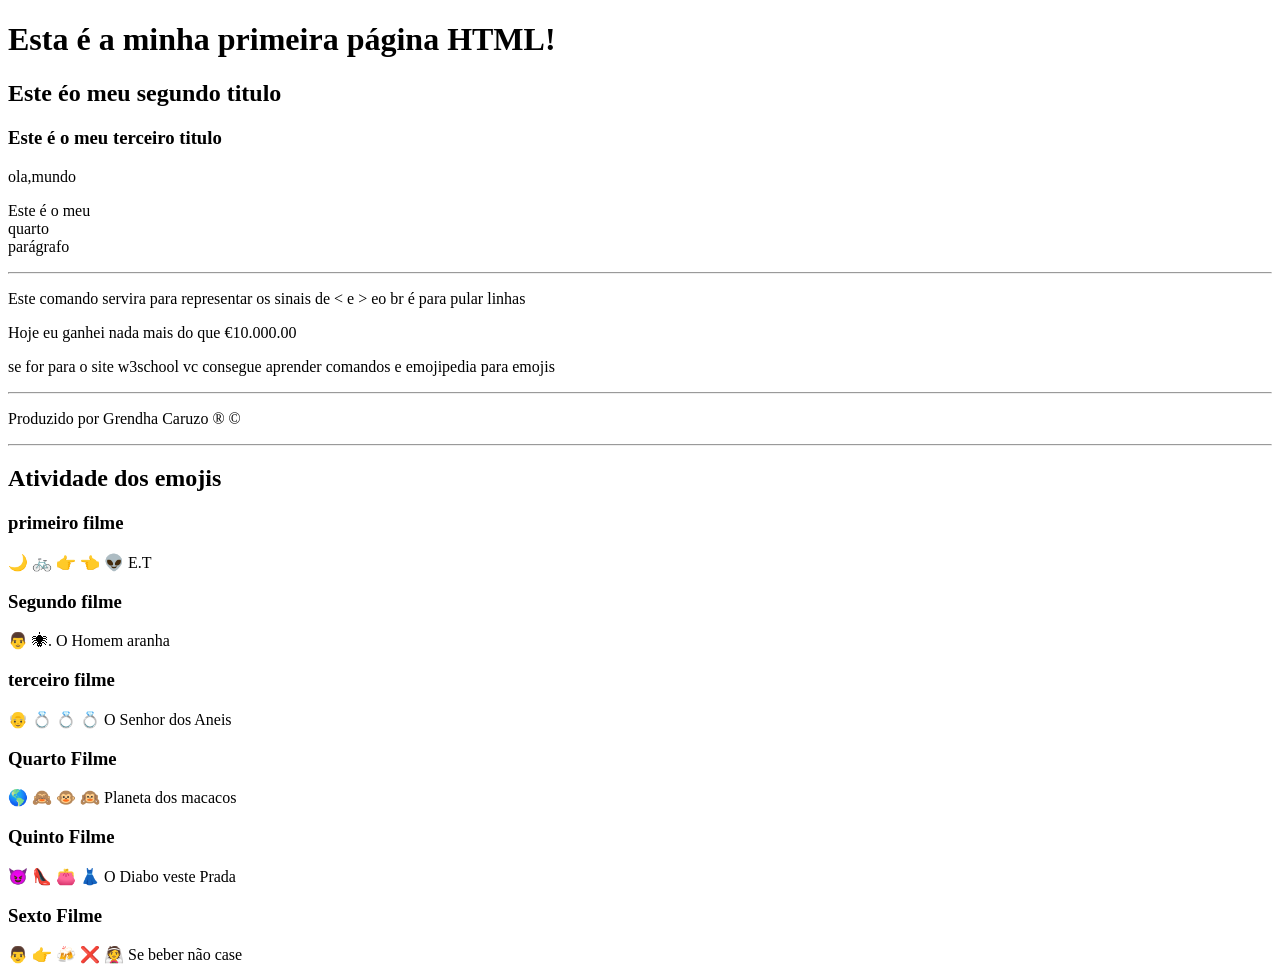
<file: Aula-01/index.html>
<!DOCTYPE html>
<html lang="pt-br">
<head>
    <meta charset="UTF-8">
    <meta name="viewport" content="width=device-width, initial-scale=1.0">
    <title>Aula-01</title>
</head>
<body>
    <h1>Esta é a minha primeira página HTML!</h1>
    <h2>Este éo meu segundo titulo </h2>
    <h3>Este é o meu terceiro titulo</h3>
    <p>ola,mundo</p>
    <p>Este é o meu
        <br>
         quarto
         <br>
          parágrafo</p>

          <hr>

          <p>Este comando servira para representar os sinais de &lt; e &gt; eo br é para pular linhas</p>
          <p> Hoje eu ganhei nada mais do que &euro;10.000.00 </p>
          <p>se for para o site w3school vc consegue aprender comandos e emojipedia para emojis</p>
          <hr>
          <p>Produzido por Grendha Caruzo &reg; &copy;</p>


          <hr>


          <h2>Atividade dos emojis</h2>
          <h3>primeiro filme</h3>
          <p> &#x1F319 &#x1F6B2 &#x1F449 &#x1F448 &#x1F47D E.T </p>
          <h3>Segundo filme</H3>
            <p>&#x1F468  &#x1F577. O Homem aranha</p>
            <h3>terceiro filme</h3>
            <p> &#x1F474  &#x1F48D &#x1F48D &#x1F48D O Senhor dos Aneis</p>
            <h3>Quarto Filme</h3>
            <p> &#x1F30E &#x1F648 &#x1F435 &#x1F649 Planeta dos macacos </p>
            <h3>Quinto Filme</h3>
            <p> &#x1F608 &#x1F460 &#x1F45B &#x1F457 O Diabo veste Prada</p>
            <h3>Sexto Filme</h3>
            <p> &#x1F468 &#x1F449 &#x1F37B &#x274C &#x1F470  Se beber não case </p>


            

      

          
</body>
</html>
</file>
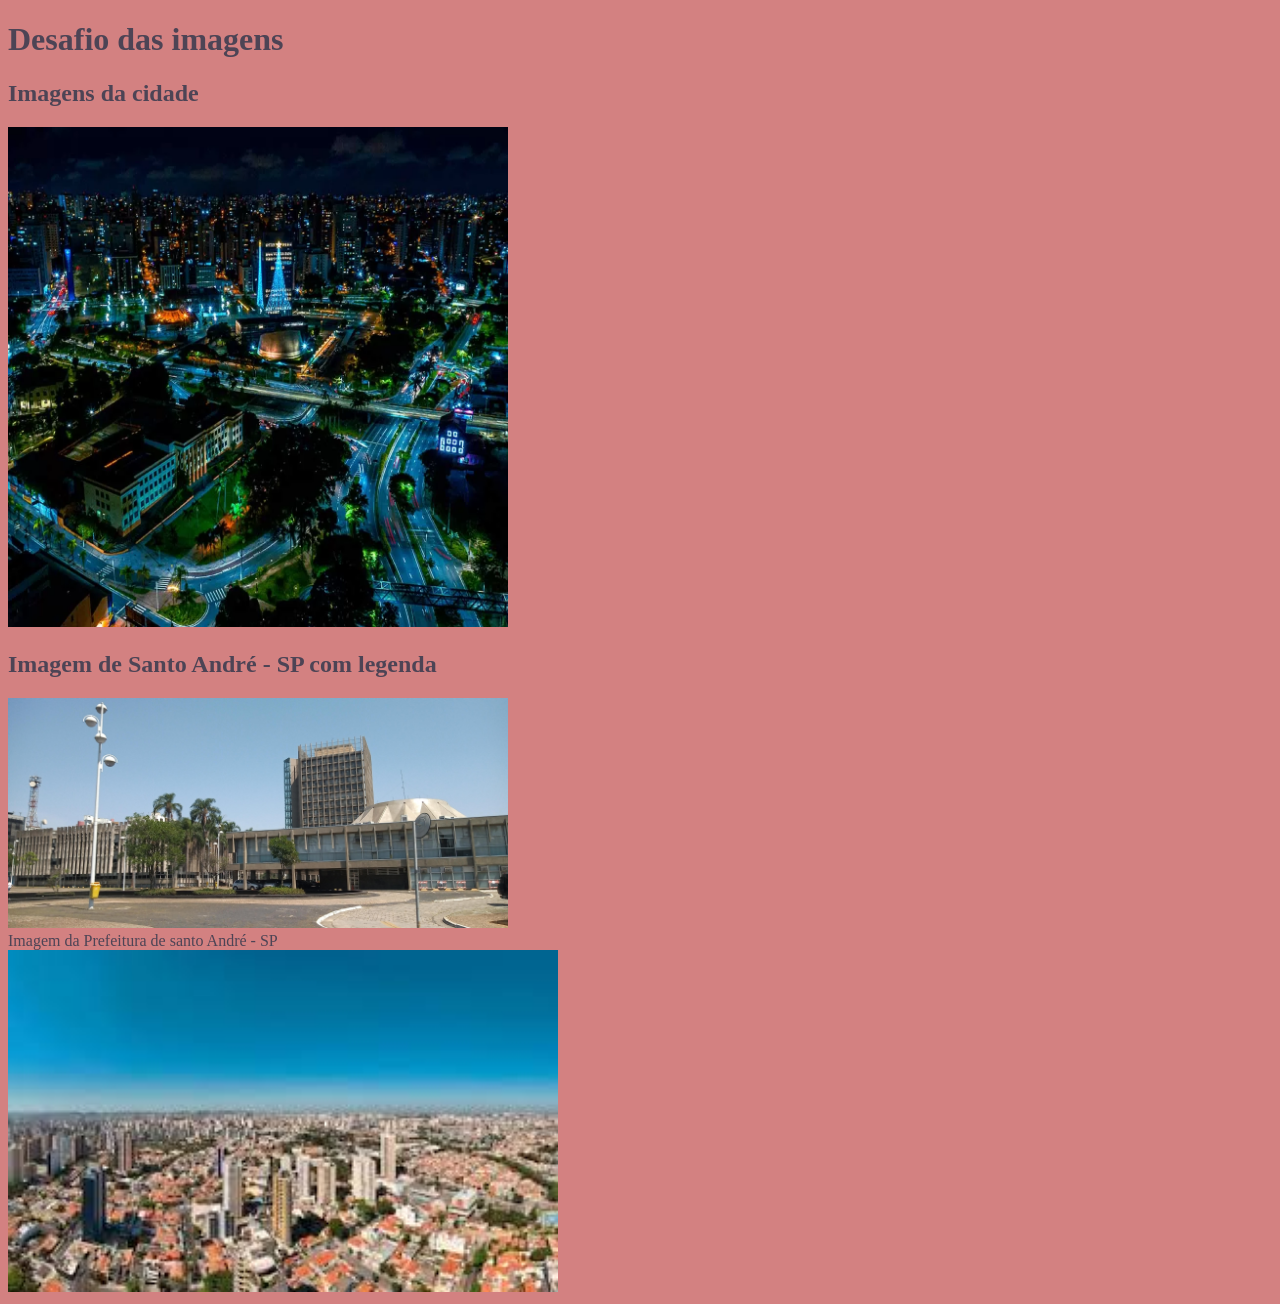
<file: Aula-02/index.html>
<!DOCTYPE html>
<html lang="pt-br">
<head>
    <meta charset="UTF-8">
    <meta name="viewport" content="width=device-width, initial-scale=1.0">
    <title>Aula 02</title>
    <link rel="shortcut icon" href = "favicon-32x32.png" type = "image/x-icon">
    <link rel="stylesheet" href="style.css">
</head>
<body>
    <h1>Desafio das imagens</h1>
    <h2>Imagens da cidade</h2>
    <img src="Santo andre -512x512.png" alt=" Imagem da cidade de Santo André" width="500">
    <h2>Imagem de Santo André - SP com legenda </h2>
        <picture>
    
            <img src="Paço_Municipal_de_Santo_André_-_vista_para_os_três_prédios_-_2.jpg" alt="Imagem da Prefeitura de Santo andré" width="500">
            <figcaption> Imagem da Prefeitura de santo André - SP  </figcaption>
        </picture>
        <picture>
            <source srcset="Sa_p.jpeg" media=" (min-width:1000px)">
            <img src="Sa_g.jpeg" alt="santo andré" width="550px">
        </picture>
</body>
</html>
</file>
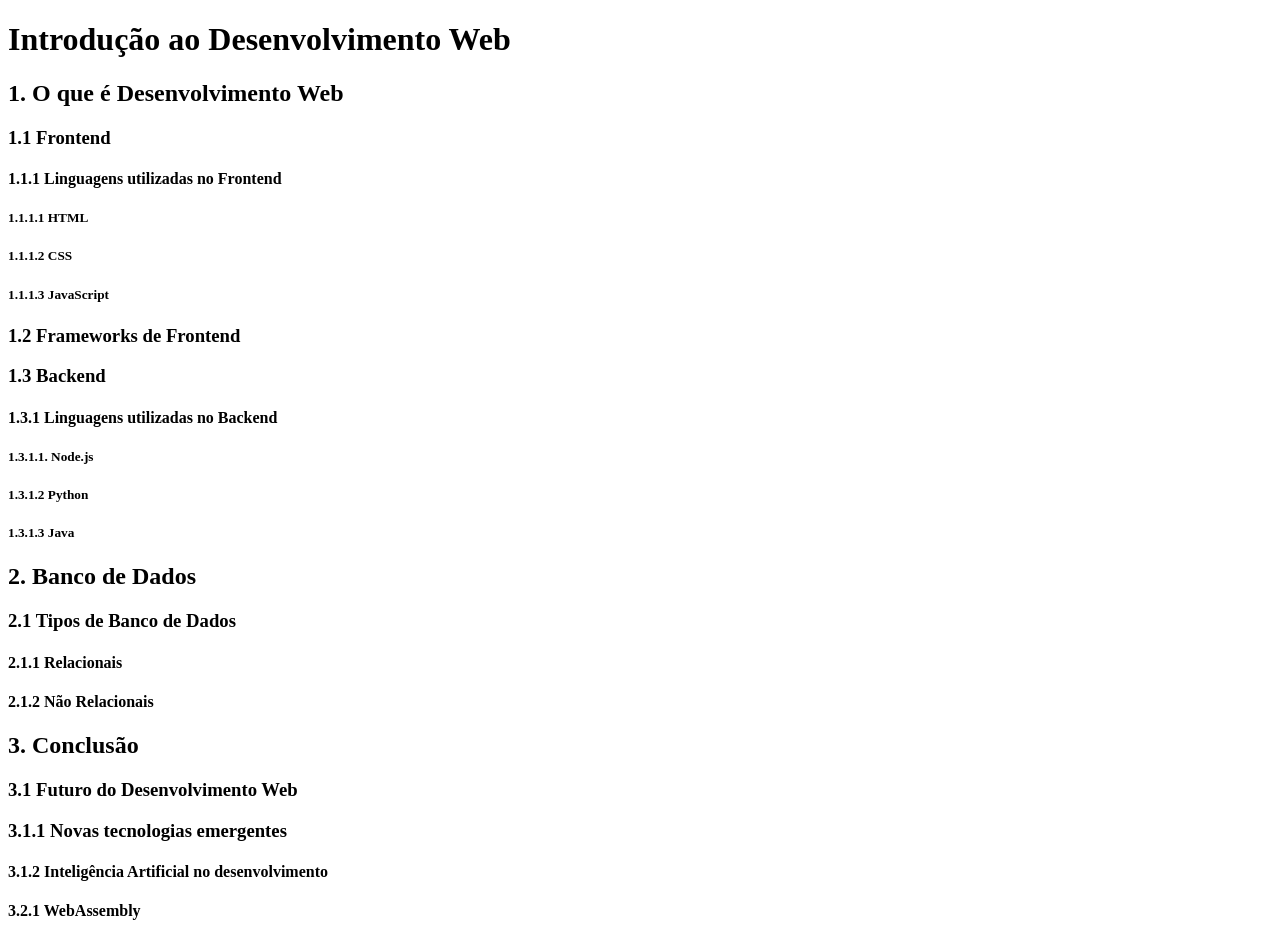
<file: Aula-03/index.html>
<!DOCTYPE html>
<html lang="pt.br">
<head>
    <meta charset="UTF-8">
    <meta name="viewport" content="width=device-width, initial-scale=1.0">
    <title>Aula-03</title>
</head>
<body>
    <h1>Introdução ao Desenvolvimento Web</h1>
    <h2>1. O que é Desenvolvimento Web</h2>
    <h3>1.1 Frontend</h3>
    <h4>1.1.1  Linguagens utilizadas no Frontend</h4>
    <h5>1.1.1.1  HTML</h5>
    <h5>1.1.1.2  CSS</h5>
    <h5>1.1.1.3  JavaScript</h5>
    <h3>1.2  Frameworks de Frontend</h3>
    <h3>1.3  Backend</h3>
    <h4>1.3.1 Linguagens utilizadas no Backend</h4>
    <h5>1.3.1.1. Node.js</h5>
    <h5>1.3.1.2 Python</h5>
    <h5>1.3.1.3 Java</h5>
    <h2>2. Banco de Dados</h2>
    <h3>2.1 Tipos de Banco de Dados</h3>
    <h4>2.1.1 Relacionais</h4>
    <h4>2.1.2 Não Relacionais</h4>
    <h2>3. Conclusão</h2>
    <h3>3.1 Futuro do Desenvolvimento Web</h3>
    <h3>3.1.1 Novas tecnologias emergentes</h3>
    <h4>3.1.2 Inteligência Artificial no desenvolvimento</h4>
    <h4>3.2.1 WebAssembly</h4>











    
</body>
</html>
</file>
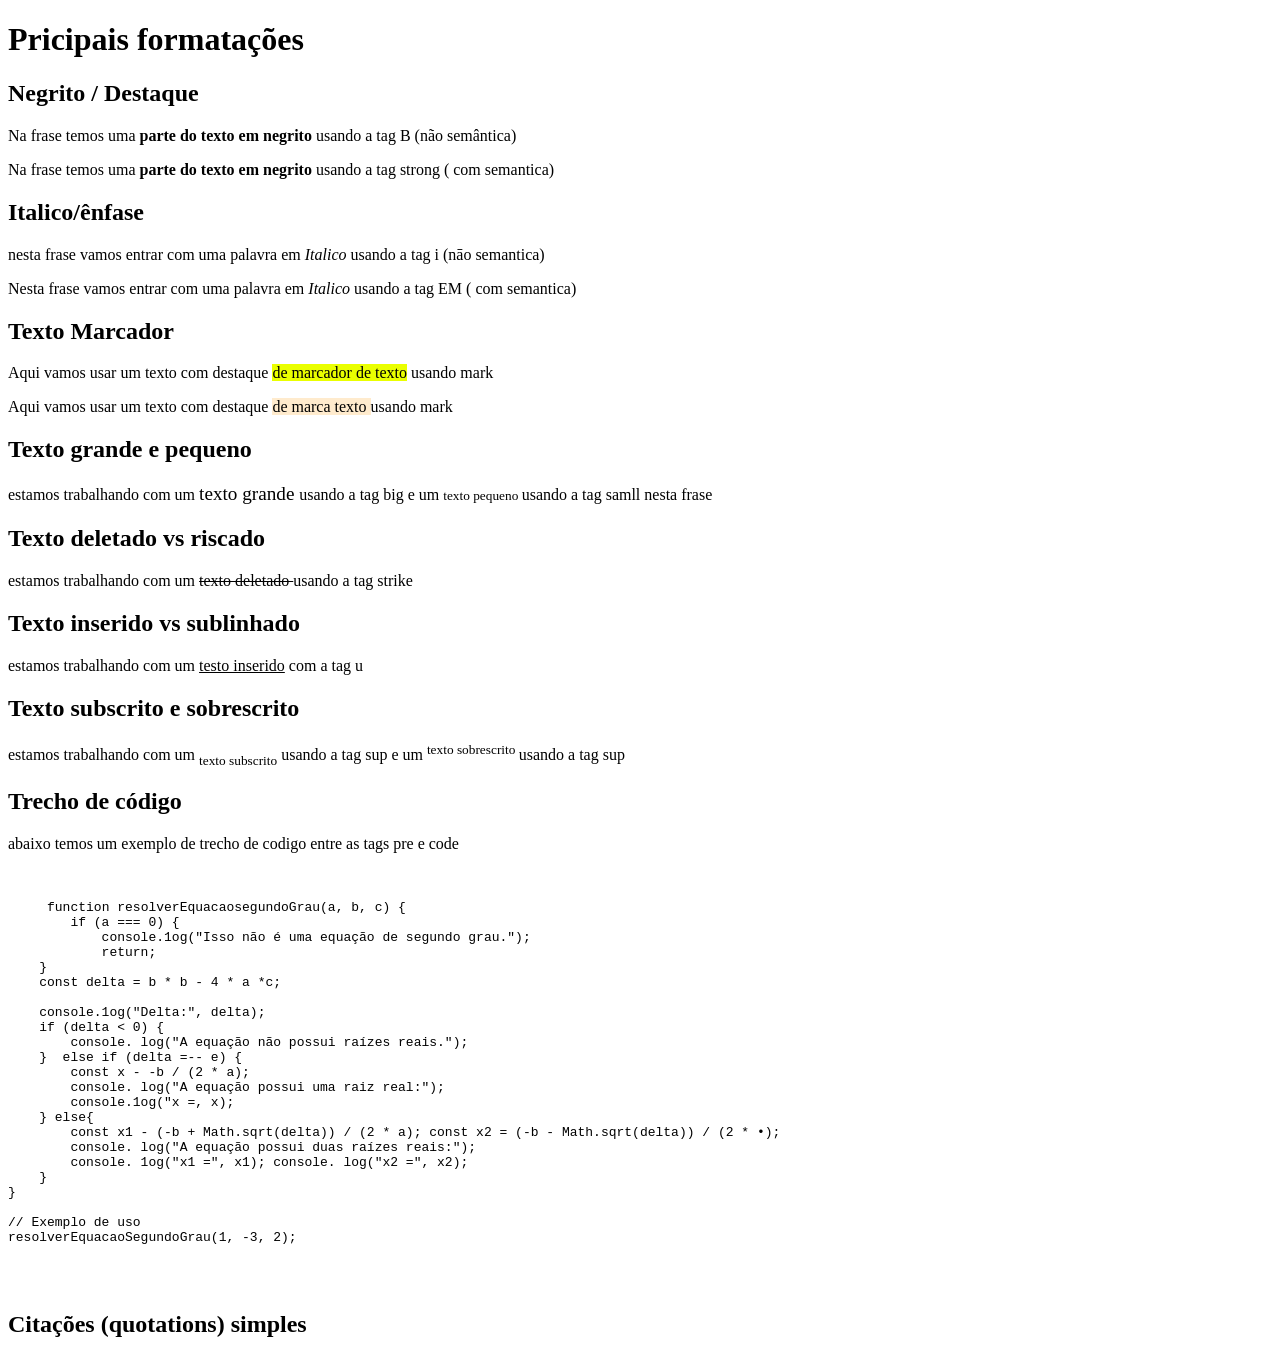
<file: Aula-04/index.html>
<!DOCTYPE html>
<html lang="pt-br">

<head>
    <meta charset="UTF-8">
    <meta name="viewport" content="width=device-width, initial-scale=1.0">
    <title>Aula-04</title>
</head>

<body>
    <h1>Pricipais formatações</h1>
    <h2> Negrito / Destaque</h2>
    <p>Na frase temos uma <b>parte do texto em negrito</b> usando a tag B (não semântica)</p>
    <p>Na frase temos uma <strong> parte do texto em negrito </strong> usando a tag strong ( com semantica) </p>
    <h2>Italico/ênfase</h2>
    <p>nesta frase vamos entrar com uma palavra em <i>Italico</i> usando a tag i (nāo semantica) </p>
    <p>Nesta frase vamos entrar com uma palavra em <em>Italico</em> usando a tag EM ( com semantica)</p>
    <h2>Texto Marcador</h2>
    <p>Aqui vamos usar um texto com destaque <mark style="background-color: rgb(234, 255, 0);">de marcador de
            texto</mark> usando mark </p>
    <p>Aqui vamos usar um texto com destaque <mark style="background-color: blanchedalmond;">de marca texto </mark>
        usando mark </p>
    <h2>Texto grande e pequeno</h2>
    <p>estamos trabalhando com um <big> texto grande </big> usando a tag big e um <small> texto pequeno </small>usando a
        tag samll nesta frase </p>
    <h2>Texto deletado vs riscado</h2>
    <p>estamos trabalhando com um <strike>texto deletado </strike> usando a tag strike </p>
    <h2>Texto inserido vs sublinhado</h2>
    <p> estamos trabalhando com um <u> testo inserido</u> com a tag u </p>
    <h2>Texto subscrito e sobrescrito</h2>
    <p> estamos trabalhando com um <sub> texto subscrito</sub> usando a tag sup e um <sup> texto sobrescrito </sup>
        usando a tag sup </p>
    <h2>Trecho de código</h2>
    <p> abaixo temos um exemplo de trecho de codigo entre as tags pre e code </p>
    <br>
    <pre>
    <code> function resolverEquacaosegundoGrau(a, b, c) {
        if (a === 0) {
            console.1og("Isso não é uma equação de segundo grau.");
            return;
    }
    const delta = b * b - 4 * a *c;

    console.1og("Delta:", delta);
    if (delta < 0) {
        console. log("A equação não possui raízes reais.");
    }  else if (delta =-- e) {
        const x - -b / (2 * a);
        console. log("A equação possui uma raiz real:");
        console.1og("x =, x);
    } else{  
        const x1 - (-b + Math.sqrt(delta)) / (2 * a); const x2 = (-b - Math.sqrt(delta)) / (2 * •);
        console. log("A equação possui duas raízes reais:");
        console. 1og("x1 =", x1); console. log("x2 =", x2);
    } 
}

// Exemplo de uso
resolverEquacaoSegundoGrau(1, -3, 2); </code>
    </pre>
    <br>
   <h2>Citações (quotations) simples</h2> 
      





</body>

</html>
</file>
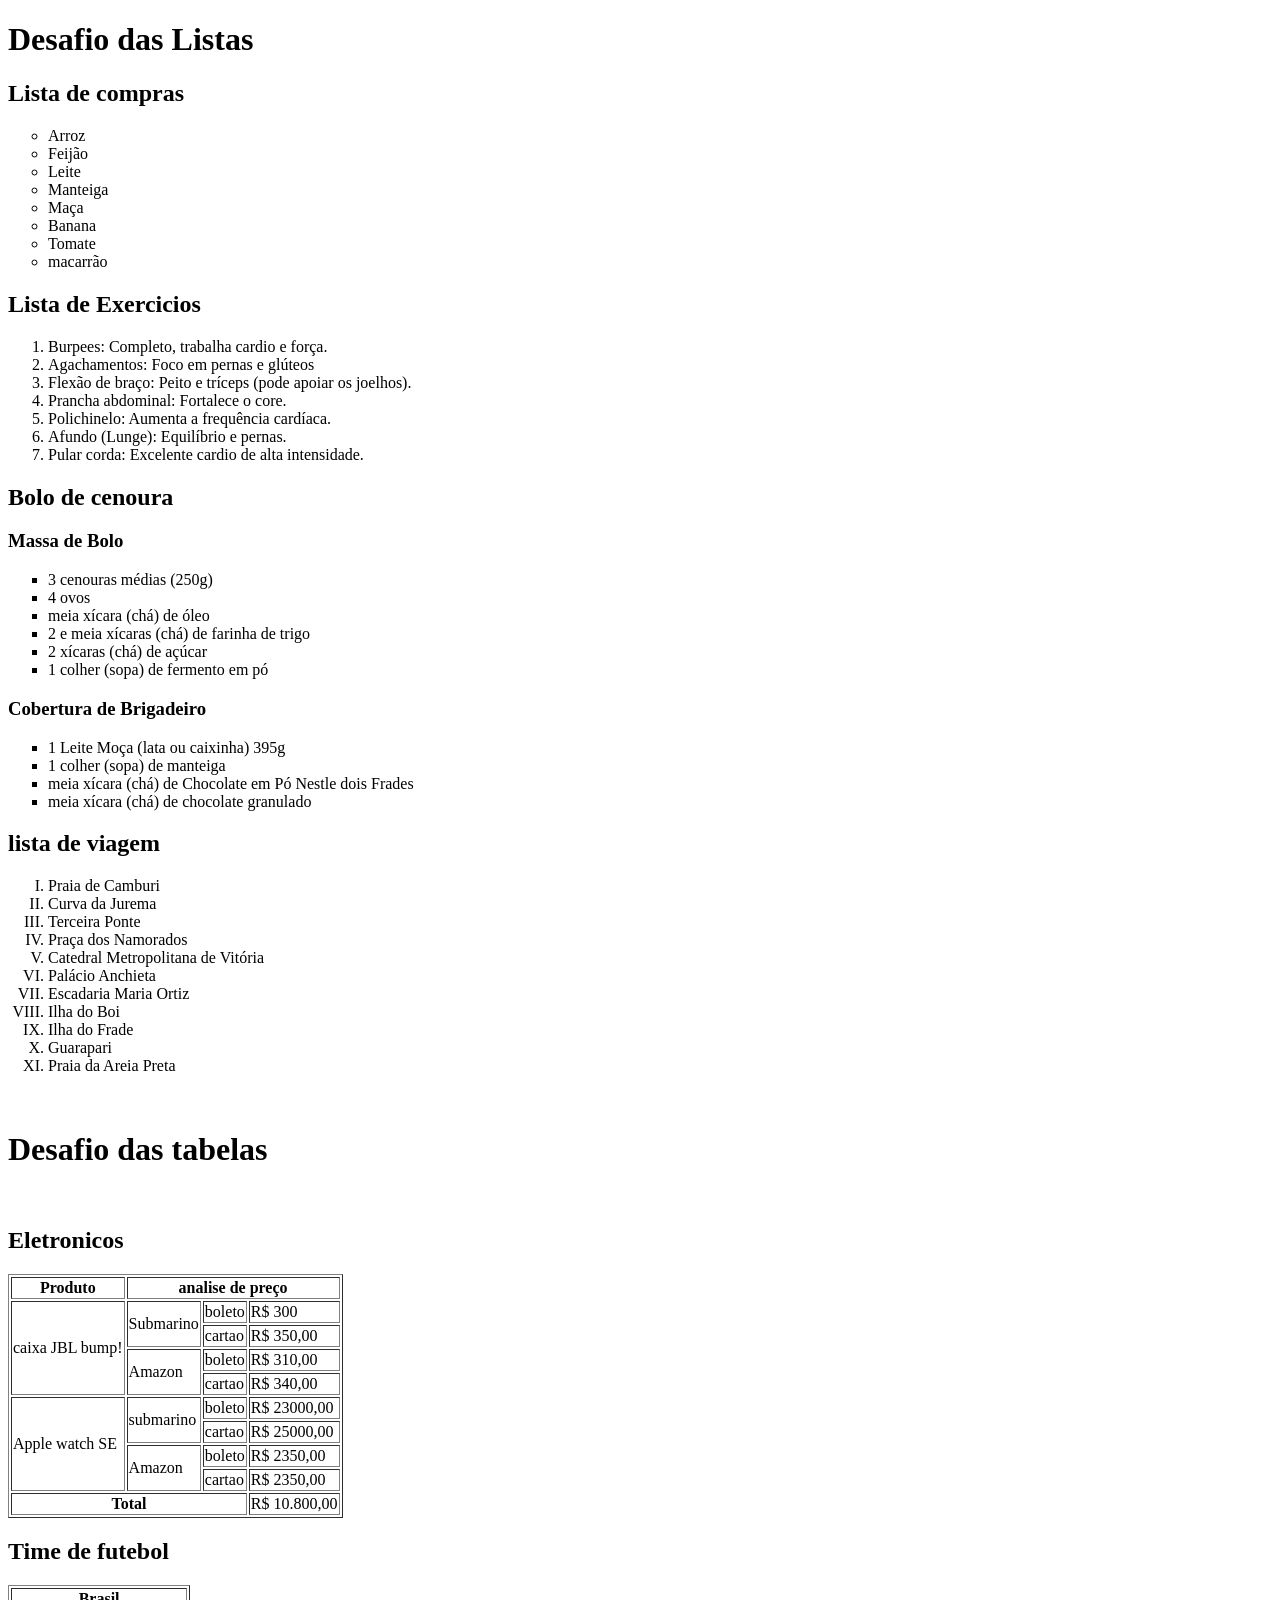
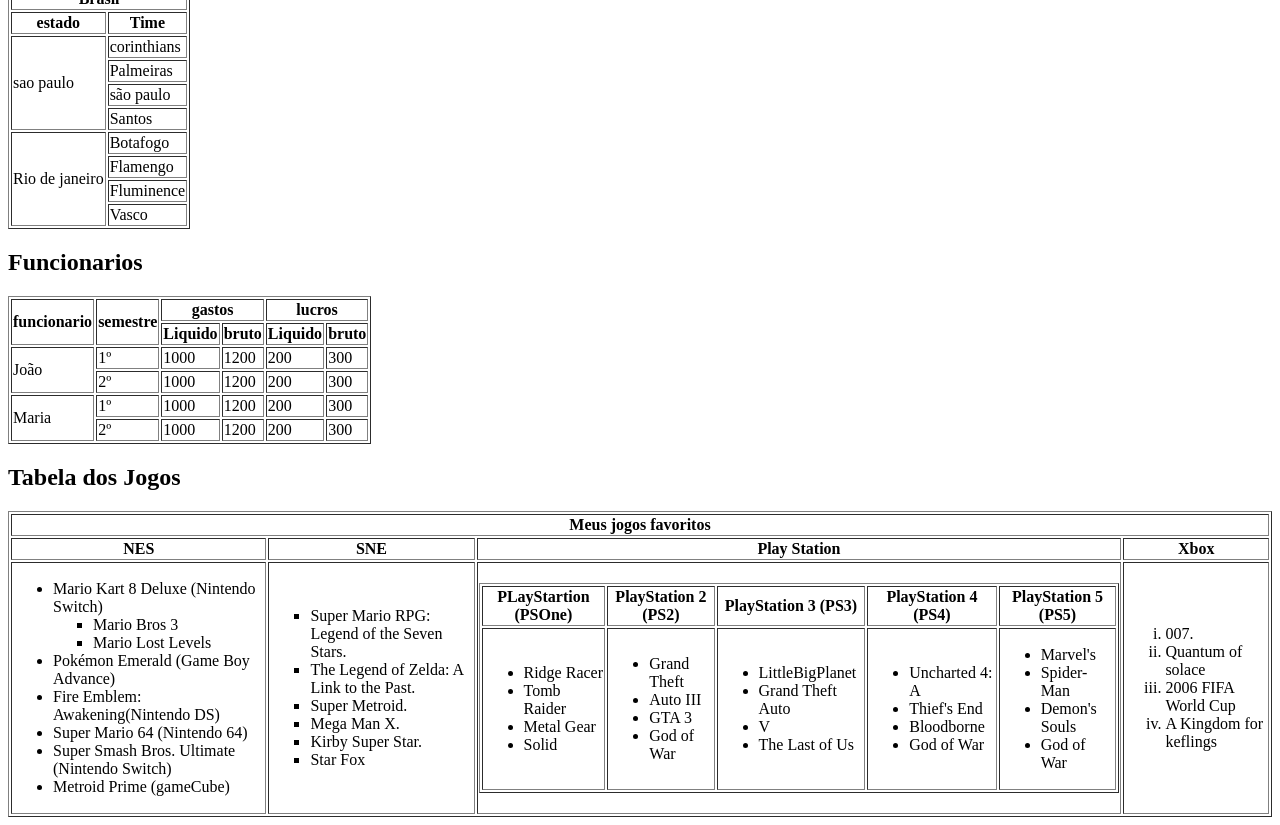
<file: Aula-05/index.html>
<!DOCTYPE html>
<html lang="pt.br">

<head>
    <meta charset="UTF-8">
    <meta name="viewport" content="width=device-width, initial-scale=1.0">
    <title>Document</title>
</head>

<body>
    <h1>Desafio das Listas</h1>

    <h2>Lista de compras</h2>

    <ul type="circle">
        <li>Arroz</li>
        <li>Feijão</li>
        <li>Leite</li>
        <li>Manteiga</li>
        <li>Maça</li>
        <li>Banana</li>
        <li>Tomate</li>
        <li>macarrão</li>
    </ul>

    <h2>Lista de Exercicios</h2>

    <ol type="1">
        <li> Burpees: Completo, trabalha cardio e força.</li>
        <li>Agachamentos: Foco em pernas e glúteos</li>
        <li>Flexão de braço: Peito e tríceps (pode apoiar os joelhos).</li>
        <li>Prancha abdominal: Fortalece o core.</li>
        <li>Polichinelo: Aumenta a frequência cardíaca.</li>
        <li>Afundo (Lunge): Equilíbrio e pernas.</li>
        <li>Pular corda: Excelente cardio de alta intensidade. </li>
    </ol>

    <h2>Bolo de cenoura</h2>
    <h3>Massa de Bolo</h3>
    <ul type="square">
        <li>3 cenouras médias (250g)</li>
        <li>4 ovos</li>
        <li>meia xícara (chá) de óleo</li>
        <li>2 e meia xícaras (chá) de farinha de trigo</li>
        <li>2 xícaras (chá) de açúcar</li>
        <li>1 colher (sopa) de fermento em pó</li>
    </ul>






    <h3>Cobertura de Brigadeiro</h3>
    <ul type="square">
        <li>1 Leite Moça (lata ou caixinha) 395g</li>
        <li>1 colher (sopa) de manteiga</li>
        <li>meia xícara (chá) de Chocolate em Pó Nestle dois Frades</li>
        <li>meia xícara (chá) de chocolate granulado</li>
    </ul>
    <h2> lista de viagem</h2>
    <ol type="I" start="I">
        <li>Praia de Camburi</li>
        <li>Curva da Jurema</li>
        <li>Terceira Ponte</li>
        <li>Praça dos Namorados</li>
        <li>Catedral Metropolitana de Vitória</li>
        <li>Palácio Anchieta</li>
        <li>Escadaria Maria Ortiz</li>
        <li>Ilha do Boi</li>
        <li>Ilha do Frade</li>
        <li>Guarapari</li>
        <li>Praia da Areia Preta</li>
    </ol>

    <br>







    <h1>Desafio das tabelas </h1>
    <br>
    <h2> Eletronicos</h2>
    <table border="1">
        <thead>
            <tr>
                <th>Produto</th>
                <th colspan="3">analise de preço</th>
            </tr>
        </thead>
        <tbody>
            <tr>
                <td rowspan="4"> caixa JBL bump!</td>
                <td rowspan="2">Submarino</td>
                <td>boleto</td>
                <td>R$ 300</td>
            </tr>
            <tr>
                <td> cartao </td>
                <td>R$ 350,00</td>
            </tr>
            <tr>
                <td rowspan="2"> Amazon</td>
                <td>boleto</td>
                <td>R$ 310,00</td>
            </tr>
            <tr>
                <td>cartao</td>
                <td>R$ 340,00</td>
            </tr>
            <tr>
                <td rowspan="4">Apple watch SE</td>
                <td rowspan="2">submarino</td>
                <td>boleto</td>
                <td>R$ 23000,00</td>
            </tr>
            <tr>
                <td>cartao</td>
                <td>R$ 25000,00</td>
            </tr>
            <tr>
                <td rowspan="2">Amazon</td>
                <td>boleto</td>
                <td>R$ 2350,00</td>
            </tr>
            <tr>
                <td>cartao</td>
                <td>R$ 2350,00</td>
            </tr>
            <tr>
                <th colspan="3">Total</th>
                <td>R$ 10.800,00</td>

            </tr>
        </tbody>
    </table>


    <h2>Time de futebol</h2>

    <table border="1">
        <thead>
            <tr>
                <th colspan="2"> Brasil</th>
            </tr>
            <tr>
                <th>estado</th>
                <th>Time</th>
            </tr>
        </thead>
        <tbody>
            <tr>
                <td rowspan="4">sao paulo</td>
                <td>corinthians</td>
            </tr>
            <tr>
                <td>Palmeiras</td>
            </tr>
            <tr>
                <td>são paulo</td>
            </tr>
            <tr>
                <td> Santos</td>

            </tr>
            <tr>
                <td rowspan="4">Rio de janeiro</td>
                <td>Botafogo</td>
            </tr>
            <tr>
                <td> Flamengo</td>
            </tr>
            <tr>
                <td>Fluminence</td>
            </tr>
            <tr>
                <td> Vasco</td>
            </tr>
        </tbody>
    </table>

    <h2>Funcionarios</h2>

    <table border="1">
        <thead>
            <tr>
                <th rowspan="2">funcionario</th>
                <th rowspan="2">semestre</th>
                <th colspan="2">gastos</th>
                <th colspan="2">lucros</th>
            </tr>
            <tr>
                <th> Liquido</th>
                <th> bruto </th>
                <th> Liquido</th>
                <th> bruto </th>
            </tr>
        </thead>
        <tbody>
            <tr>
                <td rowspan="2">João</td>
                <td>1º</td>
                <td>1000</td>
                <td>1200</td>
                <td>200</td>
                <td>300 </td>
            </tr>
            <tr>
                <td>2º </td>
                <td>1000</td>
                <td>1200</td>
                <td>200</td>
                <td>300</td>
            </tr>
            <tr>
                <td rowspan="2">Maria</td>
                <td>1º</td>
                <td>1000</td>
                <td>1200</td>
                <td>200</td>
                <td>300 </td>
            </tr>
            <tr>
                <td>2º </td>
                <td>1000</td>
                <td>1200</td>
                <td>200</td>
                <td>300</td>
            </tr>
        </tbody>
    </table>

    <h2> Tabela dos Jogos</h2>
    <table border="1">
        <thead>
            <tr>
                <th colspan="4">Meus jogos favoritos </th>
            </tr>
            <tr>
                <th>NES</th>
                <th>SNE</th>
                <th>Play Station</th>
                <th>Xbox</th>
            </tr>
        </thead>
        <tbody>
            <tr>
                <td>
                    <ul type="disc">
                        <li>Mario Kart 8 Deluxe (Nintendo Switch)
                            <ul type="square">
                                <li>Mario Bros 3</li>
                                <li>Mario Lost Levels</li>
                            </ul>
                        </li>
                        <li>Pokémon Emerald (Game Boy Advance)</li>
                        <li>Fire Emblem: Awakening(Nintendo DS)</li>
                        <li>Super Mario 64 (Nintendo 64)</li>
                        <li>Super Smash Bros. Ultimate (Nintendo Switch)</li>
                        <li>Metroid Prime (gameCube)</li>

                    </ul>
                </td>
                <td>
                    <ul type="square">
                        <li>Super Mario RPG: Legend of the Seven Stars.</li>
                        <li>The Legend of Zelda: A Link to the Past.</li>
                        <li>Super Metroid.</li>
                        <li>Mega Man X.</li>
                        <li>Kirby Super Star.</li>
                        <li>Star Fox</li>

                    </ul>
                </td>
                <td>
                    <table border="1">
                        <thead>
                            <tr>
                                <th>PLayStartion (PSOne)</th>
                                <th>PlayStation 2 (PS2)</th>
                                <th>PlayStation 3 (PS3)</th>
                                <th>PlayStation 4 (PS4)</th>
                                <th>PlayStation 5 (PS5)</th>
                            </tr>
                        </thead>
                        <tbody>
                            <tr>
                                <td>
                                    <ul>
                                        <li>Ridge Racer </li>
                                        <li>Tomb Raider</li>
                                        <li>Metal Gear</li>
                                        <li>Solid</li>
                                    </ul>
                                </td>
                                <td>
                                    <ul>
                                        <li>Grand Theft</li>
                                        <li>Auto III</li>
                                        <li>GTA 3</li>
                                        <li>God of War</li>
                                    </ul>
                                </td>
                                <td>
                                    <ul>
                                        <li>LittleBigPlanet</li>
                                        <li>Grand Theft Auto</li>
                                        <li>V</li>
                                        <li>The Last of Us</li>
                                    </ul>
                                </td>
                                <td>
                                    <ul>
                                        <li>Uncharted 4: A</li>
                                        <li>Thief's End</li>
                                        <li>Bloodborne</li>
                                        <li>God of War</li>

                                    </ul>
                                </td>
                                <td>
                                    <ul>
                                        <li>Marvel's</li>
                                        <li>Spider-Man</li>
                                        <li>Demon's Souls</li>
                                        <li>God of War</li>
                                    </ul>
                                </td>
                            </tr>
                        </tbody>
                    </table>
                <td>
                    <ol type="i" start="i">
                        <li> 007.</li>
                        <li>Quantum of solace</li>
                        <li>2006 FIFA World Cup</li>
                        <li>A Kingdom for keflings</li>
                    </ol>
                </td>
                </td>
            </tr>
        </tbody>

    </table>


</body>

</html>
</file>
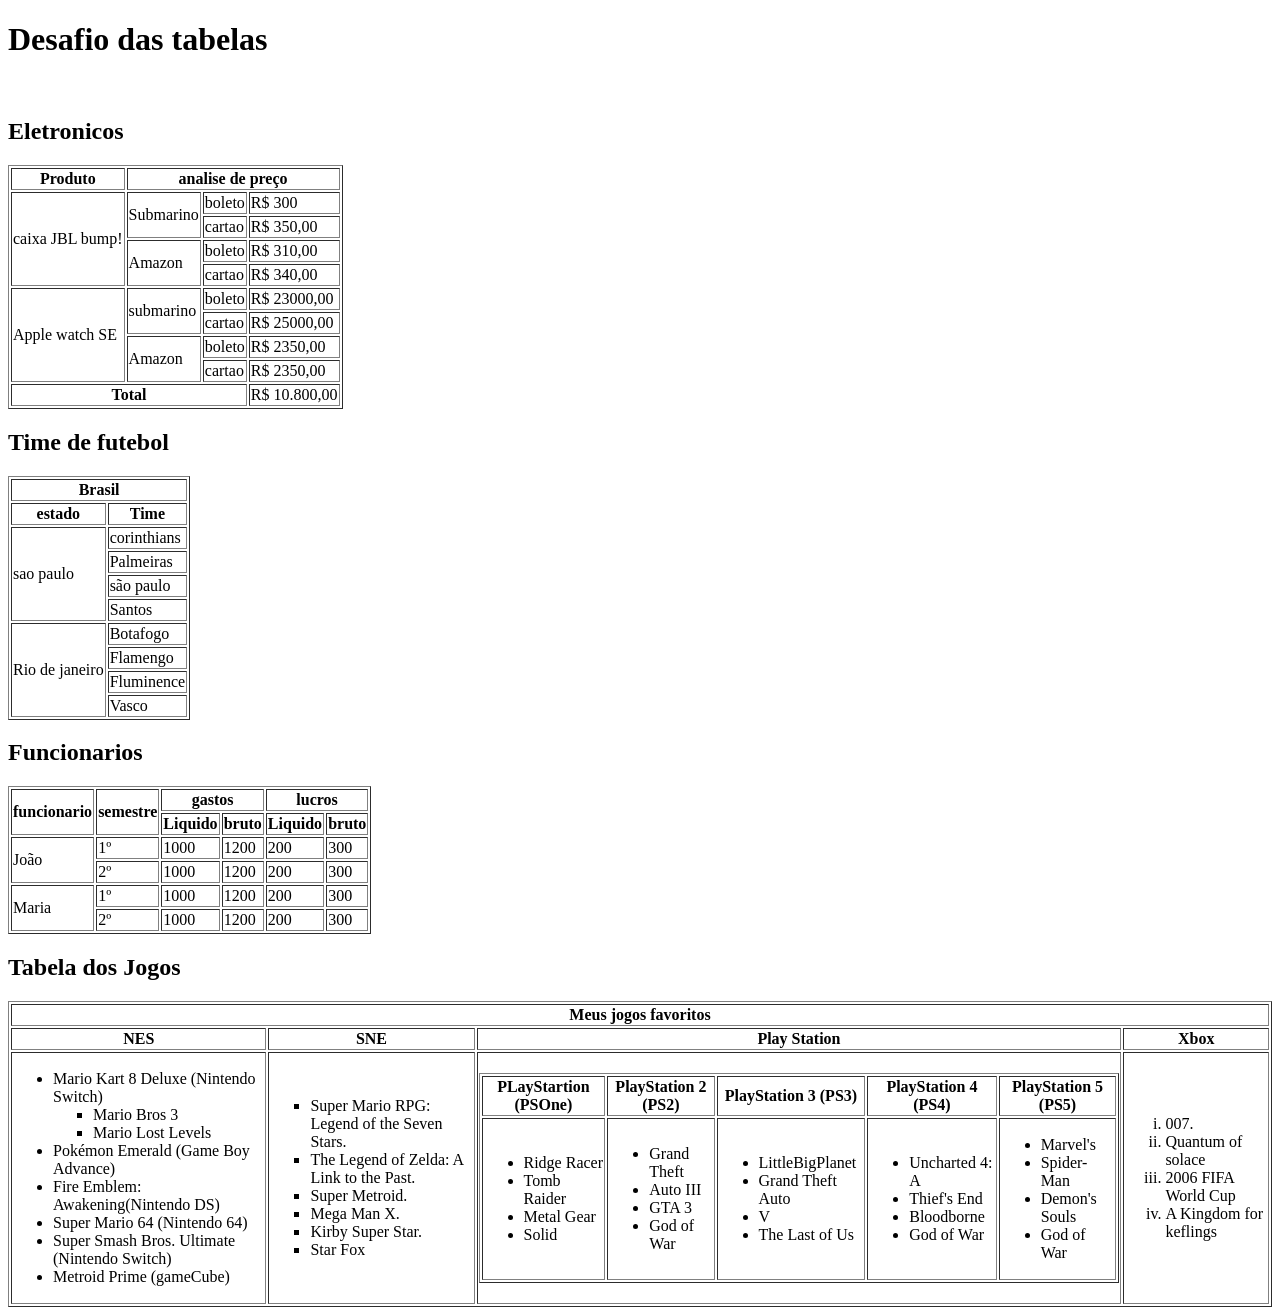
<file: Aula-06/index.html>
<!DOCTYPE html>
<html lang="pt-br">

<head>
    <meta charset="UTF-8">
    <meta name="viewport" content="width=device-width, initial-scale=1.0">
    <title>Aula 06</title>
</head>
 <h1>Desafio das tabelas </h1>
    <br>
    <h2> Eletronicos</h2>
    <table border="1">
        <thead>
            <tr>
                <th>Produto</th>
                <th colspan="3">analise de preço</th>
            </tr>
        </thead>
        <tbody>
            <tr>
                <td rowspan="4"> caixa JBL bump!</td>
                <td rowspan="2">Submarino</td>
                <td>boleto</td>
                <td>R$ 300</td>
            </tr>
            <tr>
                <td> cartao </td>
                <td>R$ 350,00</td>
            </tr>
            <tr>
                <td rowspan="2"> Amazon</td>
                <td>boleto</td>
                <td>R$ 310,00</td>
            </tr>
            <tr>
                <td>cartao</td>
                <td>R$ 340,00</td>
            </tr>
            <tr>
                <td rowspan="4">Apple watch SE</td>
                <td rowspan="2">submarino</td>
                <td>boleto</td>
                <td>R$ 23000,00</td>
            </tr>
            <tr>
                <td>cartao</td>
                <td>R$ 25000,00</td>
            </tr>
            <tr>
                <td rowspan="2">Amazon</td>
                <td>boleto</td>
                <td>R$ 2350,00</td>
            </tr>
            <tr>
                <td>cartao</td>
                <td>R$ 2350,00</td>
            </tr>
            <tr>
                <th colspan="3">Total</th>
                <td>R$ 10.800,00</td>

            </tr>
        </tbody>
    </table>


    <h2>Time de futebol</h2>

    <table border="1">
        <thead>
            <tr>
                <th colspan="2"> Brasil</th>
            </tr>
            <tr>
                <th>estado</th>
                <th>Time</th>
            </tr>
        </thead>
        <tbody>
            <tr>
                <td rowspan="4">sao paulo</td>
                <td>corinthians</td>
            </tr>
            <tr>
                <td>Palmeiras</td>
            </tr>
            <tr>
                <td>são paulo</td>
            </tr>
            <tr>
                <td> Santos</td>

            </tr>
            <tr>
                <td rowspan="4">Rio de janeiro</td>
                <td>Botafogo</td>
            </tr>
            <tr>
                <td> Flamengo</td>
            </tr>
            <tr>
                <td>Fluminence</td>
            </tr>
            <tr>
                <td> Vasco</td>
            </tr>
        </tbody>
    </table>

    <h2>Funcionarios</h2>

    <table border="1">
        <thead>
            <tr>
                <th rowspan="2">funcionario</th>
                <th rowspan="2">semestre</th>
                <th colspan="2">gastos</th>
                <th colspan="2">lucros</th>
            </tr>
            <tr>
                <th> Liquido</th>
                <th> bruto </th>
                <th> Liquido</th>
                <th> bruto </th>
            </tr>
        </thead>
        <tbody>
            <tr>
                <td rowspan="2">João</td>
                <td>1º</td>
                <td>1000</td>
                <td>1200</td>
                <td>200</td>
                <td>300 </td>
            </tr>
            <tr>
                <td>2º </td>
                <td>1000</td>
                <td>1200</td>
                <td>200</td>
                <td>300</td>
            </tr>
            <tr>
                <td rowspan="2">Maria</td>
                <td>1º</td>
                <td>1000</td>
                <td>1200</td>
                <td>200</td>
                <td>300 </td>
            </tr>
            <tr>
                <td>2º </td>
                <td>1000</td>
                <td>1200</td>
                <td>200</td>
                <td>300</td>
            </tr>
        </tbody>
    </table>

    <h2> Tabela dos Jogos</h2>
    <table border="1">
        <thead>
            <tr>
                <th colspan="4">Meus jogos favoritos </th>
            </tr>
            <tr>
                <th>NES</th>
                <th>SNE</th>
                <th>Play Station</th>
                <th>Xbox</th>
            </tr>
        </thead>
        <tbody>
            <tr>
                <td>
                    <ul type="disc">
                        <li>Mario Kart 8 Deluxe (Nintendo Switch)
                            <ul type="square">
                                <li>Mario Bros 3</li>
                                <li>Mario Lost Levels</li>
                            </ul>
                        </li>
                        <li>Pokémon Emerald (Game Boy Advance)</li>
                        <li>Fire Emblem: Awakening(Nintendo DS)</li>
                        <li>Super Mario 64 (Nintendo 64)</li>
                        <li>Super Smash Bros. Ultimate (Nintendo Switch)</li>
                        <li>Metroid Prime (gameCube)</li>

                    </ul>
                </td>
                <td>
                    <ul type="square">
                        <li>Super Mario RPG: Legend of the Seven Stars.</li>
                        <li>The Legend of Zelda: A Link to the Past.</li>
                        <li>Super Metroid.</li>
                        <li>Mega Man X.</li>
                        <li>Kirby Super Star.</li>
                        <li>Star Fox</li>

                    </ul>
                </td>
                <td>
                    <table border="1">
                        <thead>
                            <tr>
                                <th>PLayStartion (PSOne)</th>
                                <th>PlayStation 2 (PS2)</th>
                                <th>PlayStation 3 (PS3)</th>
                                <th>PlayStation 4 (PS4)</th>
                                <th>PlayStation 5 (PS5)</th>
                            </tr>
                        </thead>
                        <tbody>
                            <tr>
                                <td>
                                    <ul>
                                        <li>Ridge Racer </li>
                                        <li>Tomb Raider</li>
                                        <li>Metal Gear</li>
                                        <li>Solid</li>
                                    </ul>
                                </td>
                                <td>
                                    <ul>
                                        <li>Grand Theft</li>
                                        <li>Auto III</li>
                                        <li>GTA 3</li>
                                        <li>God of War</li>
                                    </ul>
                                </td>
                                <td>
                                    <ul>
                                        <li>LittleBigPlanet</li>
                                        <li>Grand Theft Auto</li>
                                        <li>V</li>
                                        <li>The Last of Us</li>
                                    </ul>
                                </td>
                                <td>
                                    <ul>
                                        <li>Uncharted 4: A</li>
                                        <li>Thief's End</li>
                                        <li>Bloodborne</li>
                                        <li>God of War</li>

                                    </ul>
                                </td>
                                <td>
                                    <ul>
                                        <li>Marvel's</li>
                                        <li>Spider-Man</li>
                                        <li>Demon's Souls</li>
                                        <li>God of War</li>
                                    </ul>
                                </td>
                            </tr>
                        </tbody>
                    </table>
                <td>
                    <ol type="i" start="i">
                        <li> 007.</li>
                        <li>Quantum of solace</li>
                        <li>2006 FIFA World Cup</li>
                        <li>A Kingdom for keflings</li>
                    </ol>
                </td>
                </td>
            </tr>
        </tbody>

    </table>


</body>

</html>
</file>
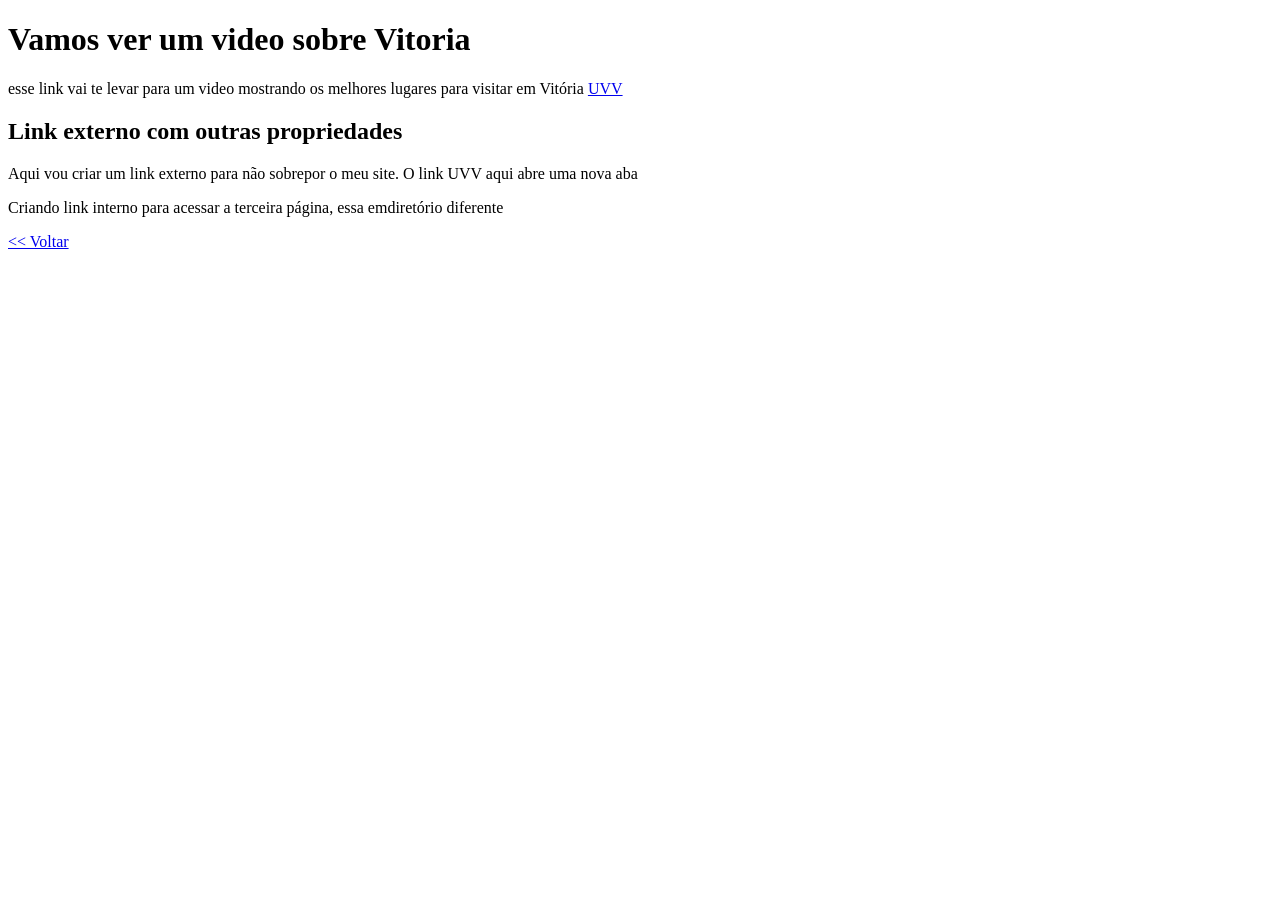
<file: Aula-07/index.html>
<!DOCTYPE html>
<html lang="pt.br">
<head>
    <meta charset="UTF-8">
    <meta name="viewport" content="width=device-width, initial-scale=1.0">
    <title>Aula 07 links</title>
</head>
<body>

<h1> Vamos ver um video sobre Vitoria</h1>

<p> esse link vai te levar para um video mostrando os melhores lugares para visitar em Vitória <a href="https://www.youtube.com/watch?v=SdVa3emdxe4"> UVV</a></p>

<h2> Link externo com outras propriedades</h2>

<p>Aqui vou criar um link externo para não sobrepor o meu site. O link <ahref="https://uvv.br/" target="_blank" rel="externo">UVV</a> aqui abre uma nova aba</p>

<p> Criando link interno para acessar a <ahref="./paginas/pag003.html" target="_self",rel="next"">terceira página</a>, essa emdiretório diferente </p>

<p> <a href="../index.html" target="_self",rel="prev"><< Voltar</a> </p>
</body>

</html>
</file>
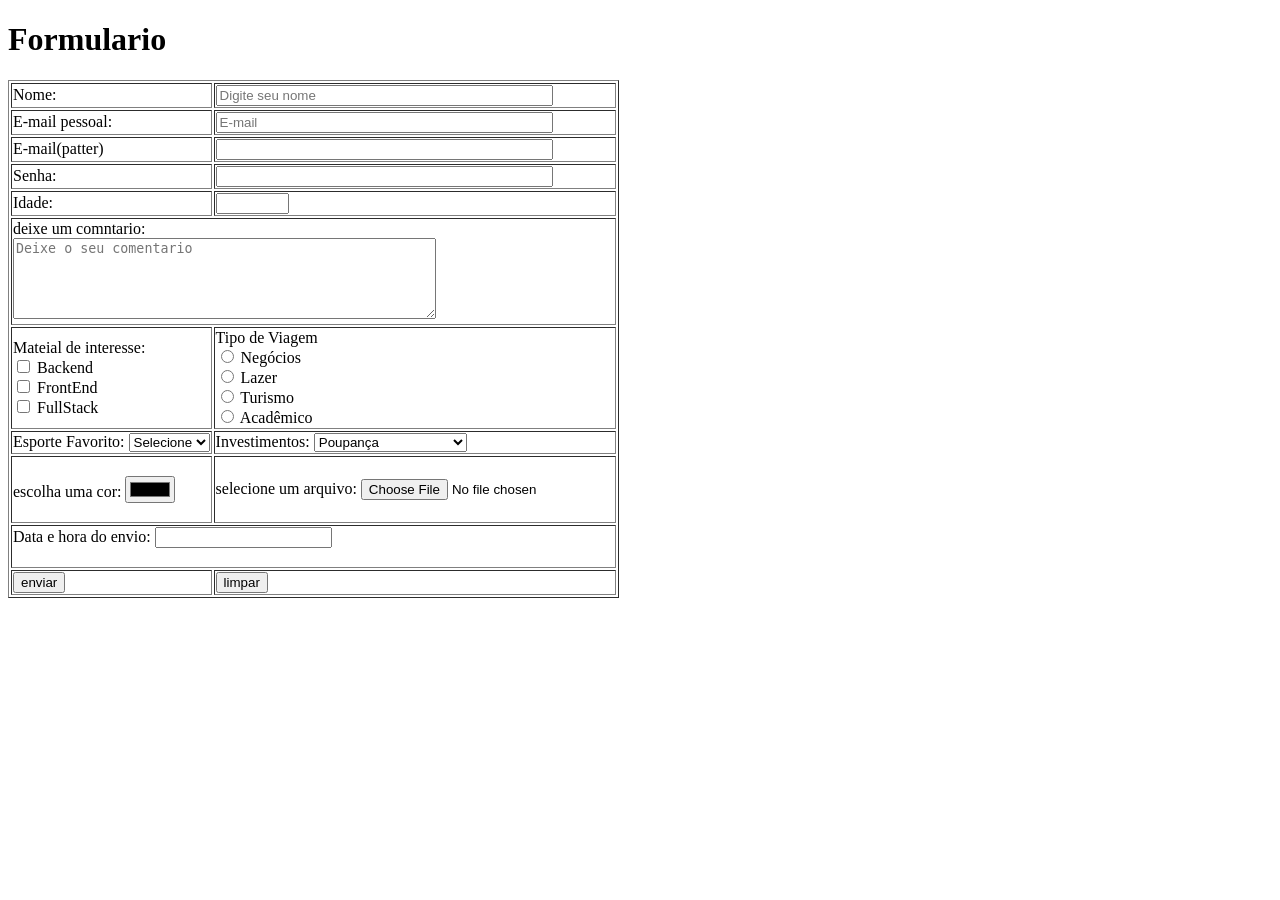
<file: Aula-09/index.html>
<!DOCTYPE html>
<html lang="pt-br">

<head>
    <meta charset="UTF-8">
    <meta name="viewport" content="width=device-width, initial-scale=1.0">
    <title>Document</title>
</head>

<body>
    <form action="post">
        <table border="1">
            <thead>
                <h1>Formulario</h1>
            </thead>
            <tbody>
                <tr>
                    <td>
                        <label>Nome:</label>
                    </td>

                    <td>
                        <input type="text" name="nome" id="nome-usuario" size="40" maxlength="30"
                            placeholder="Digite seu nome">
                    </td>
                </tr>
                <tr>
                    <td>
                        <label for="e-mail pessoal"> E-mail pessoal: </label>
                    </td>
                    <td>
                        <input type="e-mail pessoal" id="e-mail pessoal" name="e_mail pessoal" size="40" maxlength="30"
                            placeholder="E-mail">
                    </td>
                </tr>
                <tr>
                    <td>
                        <label for="E-mail(patter)"> E-mail(patter)</label>
                    </td>
                    <td>
                        <input type="=e-mail(patter)" id="E-mail(patter)" name=" E-mail(patter)" size="40"
                            maxlength="30">
                    </td>
                </tr>
                <tr>
                    <td>
                        <label> Senha:</label>
                    </td>
                    <td>
                        <input type="Senha" id="Senha" name="Senha" size="40" maxlength="15">
                    </td>
                </tr>
                <tr>
                    <td>
                        <label> Idade:</label>
                    </td>
                    <td>
                        <input type="idade" id="Idade" name="Idade" size="7" maxlength="3">
                    </td>
                </tr>
                <tr>

                    <td colspan="2">
                        <label> deixe um comntario:</label> <br>
                        <textarea name="comentario" cols="50" rows="5" placeholder="Deixe o seu comentario"
                            readonly></textarea>
                    </td>
                </tr>
                <tr>
                    <td>
                        <label> Mateial de interesse:</label>
                        <br>
                        <input type="checkbox" name=" back" value="back"> Backend
                        <br>
                        <input type="checkbox" name="Front" value="Front"> FrontEnd
                        <br>
                        <input type="checkbox" name="Full" value="Full"> FullStack
                    </td>
                    <td>
                        <label> Tipo de Viagem</label>
                        <br>
                        <input type="radio" name="Negocios" value="Negocios"> Negócios
                        <br>
                        <input type="radio" name="Lazer" value="Lazer"> Lazer
                        <br>
                        <input type="radio" name="Turismo" value="Turismo"> Turismo
                        <br>
                        <input type="radio" name="academico" value="Academico"> Acadêmico
                    </td>
                </tr>
                <tr>
                    <td>
                        <Label>Esporte Favorito: </Label>
                        <select name="Esportes" size="1">
                            <option value=""> Selecione</option>
                            <option value="Futebol"> Futebol</option>
                            <option value="Futebol"> basquete</option>
                            <option value="Futebol"> Volei</option>
                            <option value="Futebol"> tenis</option>
                            <option value="Futebol"> natação</option>
                        </select>
                    </td>
                    <td>
                        Investimentos:
                        <select name="investimentos" id="investimentos">
                            <optgroup label="Baixo Risco">
                                <option value="poupanca">Poupança</option>
                                <otion value="CDB">CDB</otion>
                                <option value="tesouroDireto">Tesouro Direto</option>
                            </optgroup>
                            <optgroup label="Medio risco">
                                <option value="FundosImobiliarios"> Fundos Imobiliariso</option>
                                <option value="CDI"> CDI</option>
                                <option value="debentures"> DEBENTURES</option>
                            </optgroup>
                            <optgroup label="Alto Risco">
                                <option value="criptomoedas"> Criptomoedas</option>
                                <option value="acoes"> ações</option>
                            </optgroup>
                        </select>
                </tr>
                <tr>
                    <td>
                        <br>
                        escolha uma cor: <input type="color" id="cor">
                        <br>
                        <br>
                    </td>
                    <td>
                        selecione um arquivo: <input type="file" name="arquivo" id="arquivo">
                    </td>
                </tr>
                <tr>
                    <td colspan="2">Data e hora do envio: <input type="determine-local" name="dateT" id="dateT">
                        <br>
                        <br>
                    </td>
                </tr>
            </tbody>
            <tfoot>
                <tr>
                    <td>
                        <button type="submit"> enviar</button>
                    </td>
                    <td>
                        <button type="reset">limpar</button>
                    </td>
                </tr>

            </tfoot>


        </table>
    </form>
</body>

</html>
</file>
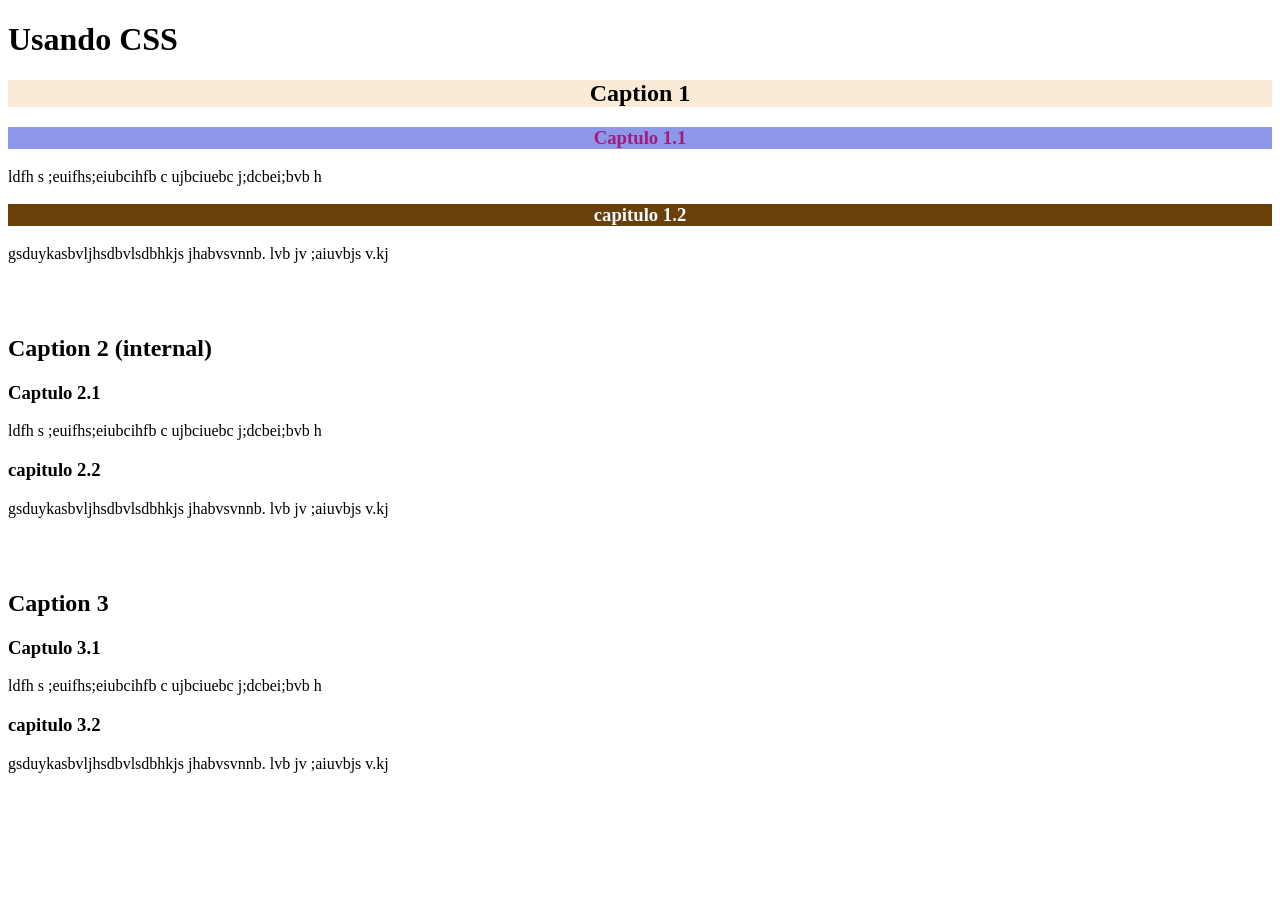
<file: Aula-10/index.html>
<!DOCTYPE html>
<html lang="en">

<head>
    <meta charset="UTF-8">
    <meta name="viewport" content="width=device-width, initial-scale=1.0">
    <link rel="stylesheet" href="style.css">
    <title>Aula-10</title>
    <style>
        .cap2{
            background-color: antiquewhite;
            text-align: center;
        }
        .cap7{
            background-color: rgb(227, 227, 138);
        }

    </style>
    <h1>Usando CSS</h1>
</head>

<body>

    <h2 style="background-color: antiquewhite; text-align: center;">Caption 1 </h2>
    <h3 style="color: #a41b7d; background-color:rgb(141, 152, 234); text-align: center;;">Captulo 1.1</h3>
    <p>ldfh s ;euifhs;eiubcihfb c ujbciuebc j;dcbei;bvb h</p>
    <h3 style="background-color: rgb(105, 64, 10);color: aliceblue; text-align: center;"">capitulo 1.2</h3>
    <p>gsduykasbvljhsdbvlsdbhkjs jhabvsvnnb. lvb jv ;aiuvbjs v.kj</p>
    <br>
    <br>
    <h2 class"cap2">Caption 2 (internal) </h2>
    <h3>Captulo 2.1</h3>
    <p>ldfh s ;euifhs;eiubcihfb c ujbciuebc j;dcbei;bvb h</p>
    <h3>capitulo 2.2</h3>
    <p>gsduykasbvljhsdbvlsdbhkjs jhabvsvnnb. lvb jv ;aiuvbjs v.kj</p>
    <br>
    <br>
    <h2>Caption 3 </h2>
    <h3>Captulo 3.1</h3>
    <p>ldfh s ;euifhs;eiubcihfb c ujbciuebc j;dcbei;bvb h</p>
    <h3>capitulo 3.2</h3>
    <p>gsduykasbvljhsdbvlsdbhkjs jhabvsvnnb. lvb jv ;aiuvbjs v.kj</p>



</body>

</html>
</file>
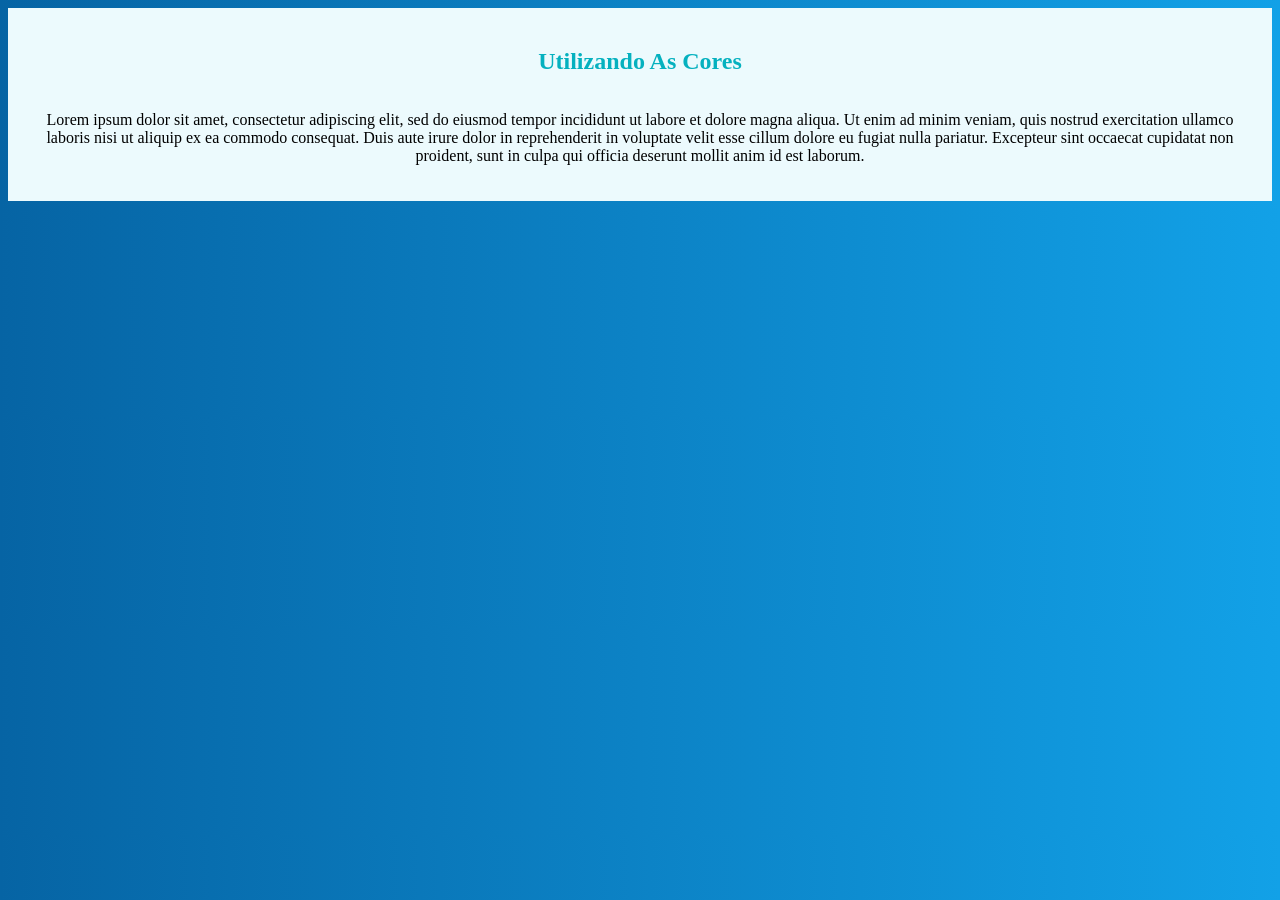
<file: Aula-11/index.html>
<!DOCTYPE html>
<html lang="en">

<head>
    <meta charset="UTF-8">
    <meta name="viewport" content="width=device-width, initial-scale=1.0">
    <link rel="stylesheet" href="style.css">
    <title>Aula-11</title>
</head>

<body>
    <div class="Container">
        <div class="Text">
            <h2>utilizando as cores</h2>
            <p>Lorem ipsum dolor sit amet, consectetur adipiscing elit, sed do eiusmod tempor incididunt ut labore et
                dolore magna aliqua. Ut enim ad minim veniam, quis nostrud exercitation ullamco laboris nisi ut aliquip
                ex ea commodo consequat.
                Duis aute irure dolor in reprehenderit in voluptate velit esse cillum dolore eu
                fugiat nulla pariatur. Excepteur sint occaecat cupidatat non proident, sunt in culpa qui
                officia deserunt mollit anim id est laborum.</p>
        </div>
    </div>
</body>

</html>
</file>
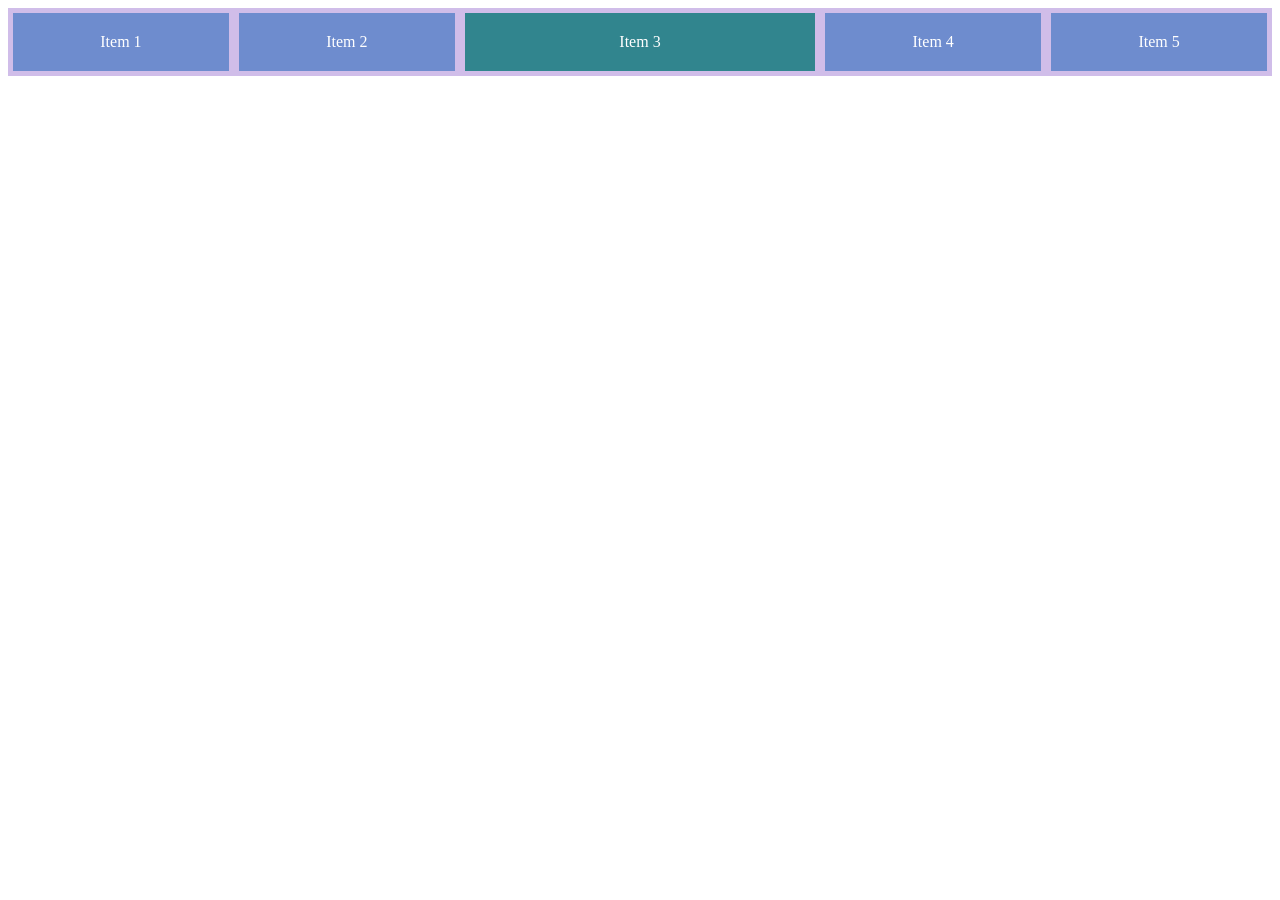
<file: Aula-13/index.html>
<!DOCTYPE html>
<html lang="en">

<head>
    <meta charset="UTF-8">
    <meta name="viewport" content="width=, initial-scale=1.0">
    <link rel="stylesheet" href="style.css">
    <title>Aula-13</title>
</head>

<body>
    <div class="container">
        <div class="box">Item 1</div>
        <div class="box">Item 2</div>
        <div class="box destaque">Item 3</div>
        <div class="box">Item 4</div>
        <div class="box">Item 5</div>
    </div>
</body>

</html>
</file>
<file: Aula-02/style.css>
body {
    background-color: rgb(211, 129, 129);
    color: rgb(77, 68, 85);
}
</file>
<file: Aula-10/style.css>
color: rgb(181, 148, 105);
    text-align: center;
h2:
    color:rgb(97, 110, 227);
    text-decoration-line:underline;
    text-align:left;
    background-color: rgb(233, 255, 176);
h3:
    color: blueviolet;
    text-align: ;
    background-color: antiquewhite;
p{
    text-align: center;
}
}
</file>
<file: Aula-11/style.css>
:root {
    --primary-color: #12a1e7;
    --primary-color-dark: #0664a4;
    --secondary-color: #05b1bf;
    --third-color: #8edef7;
    --text-dark: #211f1b;
    --white: #ecfafd;
    --max-width: 1200px;
}

body{
    background-image: linear-gradient(90deg ,#0664a4,#12a1e7 );
}

.Text {
    display: flex;
    background-color: #ecfafd;
    padding: 20px;
    flex-direction: column;
}

.Text h2{
    text-align: center;
    font-weight: 700;
    text-transform: capitalize;
    color: #05b1bf;
}

.Text p {
    text-align: center;
}
</file>
<file: Aula-13/style.css>
.container {
    display: flex;
    align-content: space-around;
    flex-wrap: wrap;
    background-color: #d0bde9;
    justify-content: right;
}
 
  .box {
    flex-grow: 1;
    padding: 20px;
    text-align: center;
    background: #6e8cce;
    margin: 5px;
    color: rgb(255, 255, 255);
    cursor: pointer;
    transition: 0.3s;
    
  }

  .destaque {
    flex-grow: 2;
    background: #31858e;
  }

  .box:active {
    background: #2ec4b6;
  }
  .box:hover{
    color: #343c27;
    text-decoration: underline;
  }
</file>
